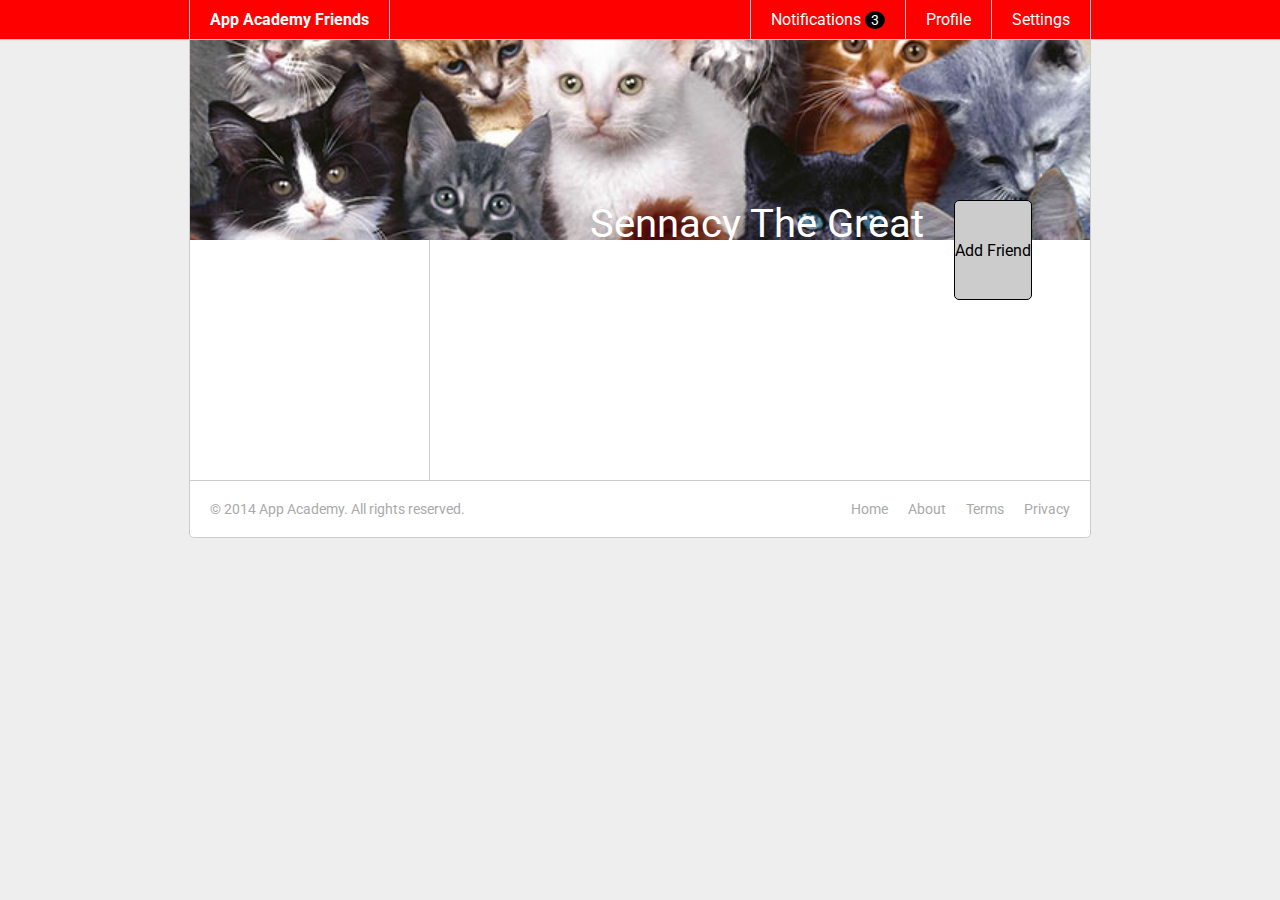
<file: skeleton/05-cats.html>
<!DOCTYPE html>
<html>
<head>
  <meta charset="utf-8">
  <title>App Academy Friends | PHASE 4: Footer</title>
  <link rel="stylesheet" href="http://fonts.googleapis.com/css?family=Roboto:300,400,700" type="text/css">
  <link rel="stylesheet" href="css/00-reset.css" type="text/css">
  <link rel="stylesheet" href="css/01-header.css" type="text/css">
  <link rel="stylesheet" href="css/02-notifications.css" type="text/css">
  <link rel="stylesheet" href="css/03-layout.css" type="text/css">
  <link rel="stylesheet" href="css/04-footer.css" type="text/css">
  <link rel="stylesheet" href="css/05-cats.css" type="text/css">
</head>
<body>

  <header class="header">
    <nav class="header-nav">

      <h1 class="header-logo">
        <a href="#">App Academy Friends</a>
      </h1>

      <ul class="header-list">
        <li>
          <a href="#">Notifications <strong class="badge">3</strong></a>
          <ul class="header-notifications">
            <li><a href="#">Constance likes your photo.</a></li>
            <li><a href="#">Tommy left you a comment.</a></li>
            <li><a href="#">Jonathan is now following you.</a></li>
          </ul>
        </li>
        <li><a href="#">Profile</a></li>
        <li><a href="#">Settings</a></li>
      </ul>

    </nav>
  </header>

  <main class="content">
    <div class="content-header clearfix" >
      <header class="AA-header">
         <p>Sennacy The Great</p>
         <button type="button" name="button">Add Friend</button>
      </header>
      
    </div>
    <section class="content-sidebar">

    </section>
    <section class="content-main">

    </section>
  </main>

  <footer class="footer">

    <small class="footer-copy">
      &copy; 2014 App Academy. All rights reserved.
    </small>

    <ul class="footer-links">
      <li><a href="#">Home</a></li>
      <li><a href="#">About</a></li>
      <li><a href="#">Terms</a></li>
      <li><a href="#">Privacy</a></li>
    </ul>

  </footer>

</body>
</html>
</file>
<file: skeleton/css/01-header.css>
/* PHASE 1: Header */

body {
  font-family: "Roboto", sans-serif;
  font-size: 16px;
  font-weight: 400;
  background: #eee;
}

.header {
  background: #f00;
  color: #fff;
  border-bottom: 1px solid #ccc;
}

.header a {
  display: block;
  padding: 10px 20px;
}

.header-nav {
  display: flex;
  justify-content: space-between;
  margin: 0 auto;
  width: 900px;
  border-left: 1px solid #ccc;
  border-right: 1px solid #ccc;
}

.header-logo {
  border-right: 1px solid #ccc;
  font-weight: 700;
}

.header-logo:hover {
  background: #000;
}

.header-list {
  display: flex;
}

.header-list > li {
  border-left: 1px solid #ccc;
}

.header-list > li:hover {
  background: #000;
}
</file>
<file: skeleton/css/02-notifications.css>
/* PHASE 2: Notifications */

.badge {
  display: inline;
  font-size: 14px;
  padding: 1px 6px;
  background: #000;
  border-radius: 50%;
}

li:hover .badge {
  background: #f00;
}

.header {
  position: relative;
  z-index: 1;
}

.header-list > li {
  position: relative;
}

.header-notifications {
  display: none;
  position: absolute;
  left: -1px;
  font-size: 14px;
  white-space: nowrap;
  background: #fff;
  border-left: 1px solid #ccc;
  border-right: 1px solid #ccc;
  border-bottom: 1px solid #ccc;
  border-bottom-left-radius: 5px;
  border-bottom-right-radius: 5px;
  overflow: hidden;
}

li:hover .header-notifications {
  display: block;
}

.header-notifications > li {
  border-top: 1px solid #ccc;
  color: #000;
}

.header-notifications > li:hover {
  background: #eee;
}
</file>
<file: skeleton/css/03-layout.css>
/* PHASE 3: Layout */

.content {
  display: flex;
  flex-wrap: wrap;
  margin: 0 auto;
  background: #fff;
  width: 900px;
  border: 1px solid #ccc;
  border-top: 0;
}

.content-sidebar {
  width: 200px;
  min-height: 200px;
  padding: 20px;
  padding-right: 19px;
  border-right: 1px solid #ccc;
}

.content-main {
  width: 620px;
  min-height: 200px;
  padding: 20px;
}
</file>
<file: skeleton/css/04-footer.css>
/* PHASE 4: Footer */

.footer {
  display: flex;
  justify-content: space-between;
  width: 900px;
  margin: 0 auto 50px auto;
  background: #fff;
  color: #aaa;
  font-size: 14px;
  border: 1px solid #ccc;
  border-top: 0;
  border-bottom-left-radius: 5px;
  border-bottom-right-radius: 5px;
}

.footer-copy {
  display: block;
  padding: 20px;
}

.footer-links {
  display: flex;
  padding: 20px;
}

.footer-links > li {
  padding: 0 0 0 20px;
}

.footer a:hover {
  color: #000;
}
</file>
<file: skeleton/css/05-cats.css>
/* PHASE 5: Cats */
.content-header {
  height: 200px;
  width: 900px;
  position: relative;
  background-size: cover;
  background-image: url("../images/cats.jpg");
}

.AA-header {
  position: absolute;
  top: 160px;
  right: -400px;
  display: flex;
  height: 100px;
  width: 900px;
  z-index: 1; 
  
}

.AA-header p {
  flex: left;
  color: White;
  font-size: 40px;
  
  
}
.AA-header button {
  flex: right;
  color: Black;
  background-color: #ccc;
  border: 1px solid Black;
  border-radius: 5px;
  margin-left: 30px;
}
</file>
